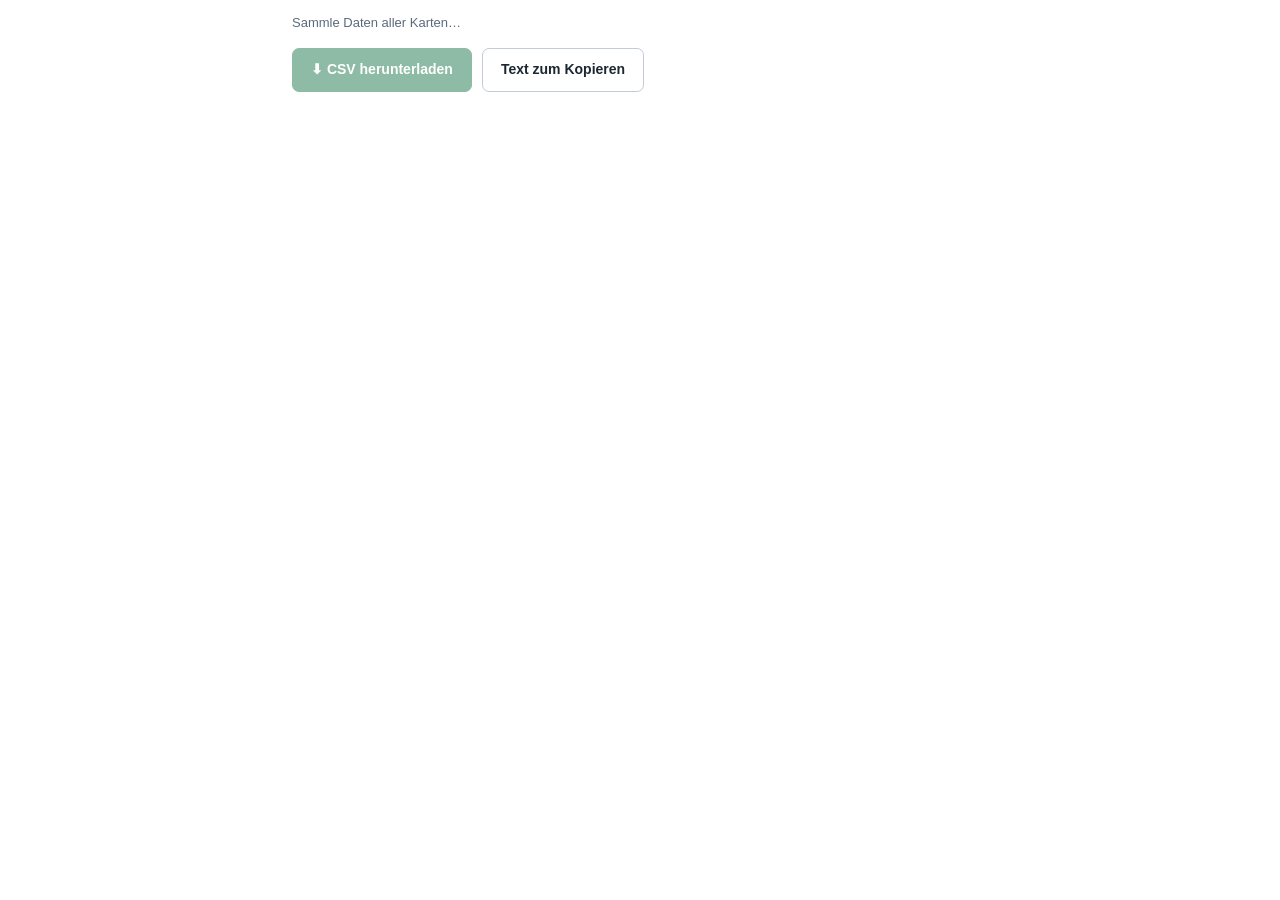
<file: export.html>
<!DOCTYPE html>
<html lang="de">
<head>
  <meta charset="utf-8">
  <meta name="viewport" content="width=device-width, initial-scale=1.0">
  <link rel="stylesheet" href="./style.css">
  <script src="https://p.trellocdn.com/power-up.min.js"></script>
  <title>Sammelbestellung</title>
</head>
<body>
  <div class="wrap">
    <p class="intro" id="info">Sammle Daten aller Karten…</p>
    <div style="display:flex;gap:10px;flex-wrap:wrap">
      <button id="dl" class="btn btn-primary" disabled>⬇ CSV herunterladen</button>
      <button id="copyToggle" class="btn btn-ghost">Text zum Kopieren</button>
    </div>
    <textarea id="csvText" class="field" style="display:none;margin-top:12px;min-height:140px;width:100%" readonly></textarea>
  </div>

<script src="./config.js"></script>
<script>
  var t = TrelloPowerUp.iframe();
  var csv = '';

  function csvEscape(v){ v=(v==null?'':String(v)); if(/[";\n\r]/.test(v)){ v='"'+v.replace(/"/g,'""')+'"'; } return v; }

  function build(config, records){
    var head=['Kundennummer','Anrede','Vorname','Nachname','Telefon','Email','Strasse','Hausnummer','PLZ','Stadt','Gruppe','Position','Auswahl','Anzahl'];
    var rows=[head]; var kunden=0;
    records.forEach(function(p){
      if(!p) return;
      var base=[p.kundennummer,p.anrede,p.vorname,p.nachname,p.telefon,p.email,p.strasse,p.hausnummer,p.plz,p.stadt];
      var had=false;
      config.groups.forEach(function(g){ g.rows.forEach(function(r){
        var auswahl=p[r.key]||''; var anzahl=p[r.key+'_anzahl']||'';
        if(auswahl!=='' || (anzahl!=='' && anzahl!=='0')){ rows.push(base.concat([g.title,r.label,auswahl,anzahl])); had=true; }
      }); });
      // Karte ohne Materialpositionen, aber mit Kundennummer/Name -> trotzdem eine Zeile
      if(!had && (p.kundennummer||p.nachname)){ rows.push(base.concat(['','','',''])); }
      if(had || p.kundennummer || p.nachname) kunden++;
    });
    csv='\ufeff'+rows.map(function(row){ return row.map(csvEscape).join(';'); }).join('\r\n');
    return { count:kunden, lines:rows.length-1 };
  }

  function init(){
    Promise.all([ loadConfig(t), t.cards('id') ]).then(function(res){
      var config=res[0]; var cards=res[1]||[];
      return Promise.all(cards.map(function(c){ return t.get(c.id,'shared','projektdaten').catch(function(){return null;}); }))
        .then(function(list){
          var info=build(config, list);
          document.getElementById('info').textContent =
            info.count+' Karte(n) mit Daten · '+info.lines+' Materialzeile(n). Die Zusatzfelder (Abstand, Schaltschrank) sind bewusst nicht enthalten.';
          document.getElementById('dl').disabled=false;
          document.getElementById('csvText').value=csv;
        });
    }).catch(function(){
      document.getElementById('info').textContent='Konnte die Kartendaten nicht laden.';
    });
  }

  document.getElementById('dl').addEventListener('click', function(){
    var blob=new Blob([csv],{type:'text/csv;charset=utf-8;'});
    var url=URL.createObjectURL(blob); var a=document.createElement('a');
    a.href=url; a.download='smart-nachhaltig_sammelbestellung_'+new Date().toISOString().slice(0,10)+'.csv';
    document.body.appendChild(a); a.click(); document.body.removeChild(a);
    setTimeout(function(){ URL.revokeObjectURL(url); },1000);
  });
  document.getElementById('copyToggle').addEventListener('click', function(){
    var ta=document.getElementById('csvText');
    ta.style.display = ta.style.display==='none' ? 'block' : 'none';
    if(ta.style.display==='block'){ ta.focus(); ta.select(); }
  });

  init();
</script>
</body>
</html>
</file>
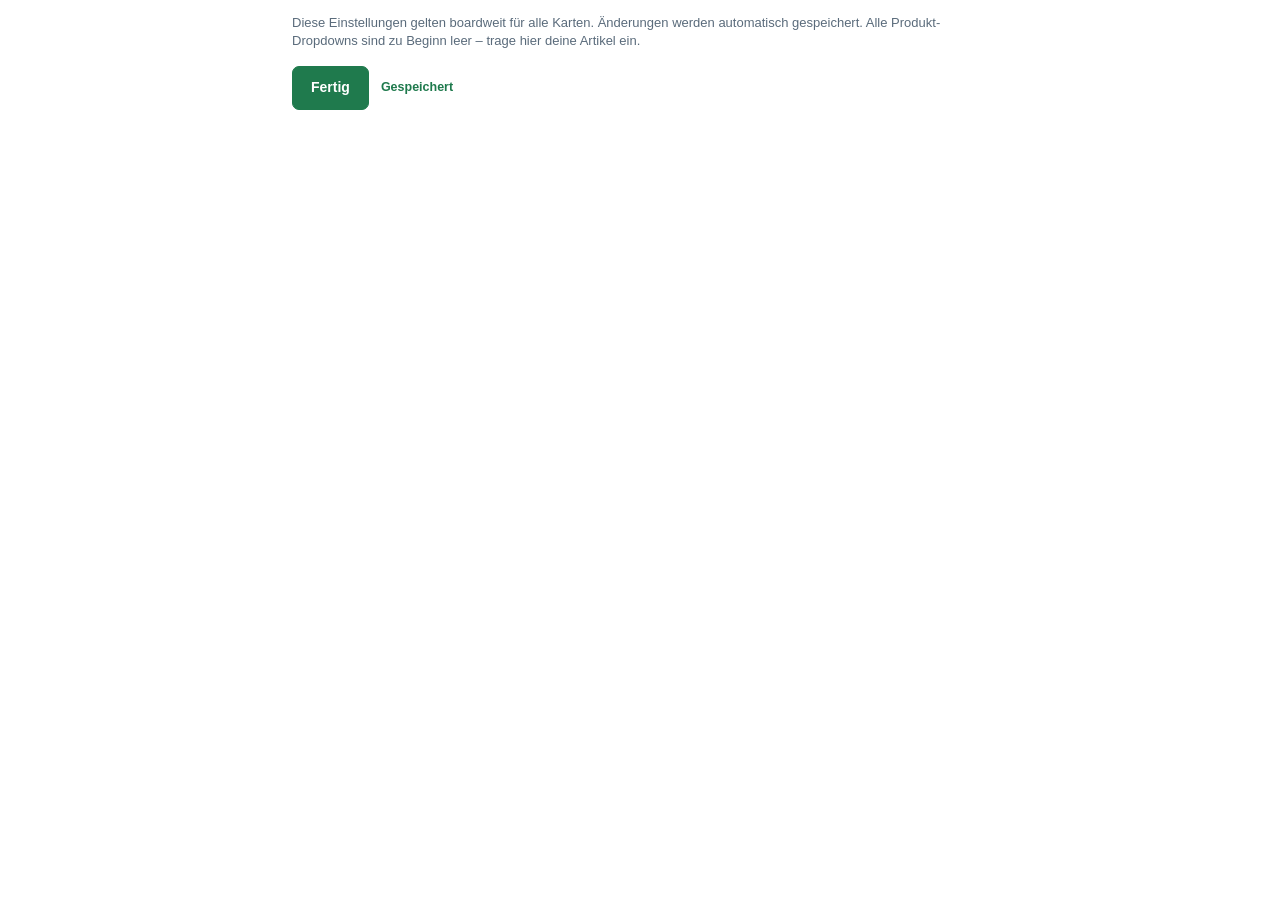
<file: settings.html>
<!DOCTYPE html>
<html lang="de">
<head>
  <meta charset="utf-8">
  <meta name="viewport" content="width=device-width, initial-scale=1.0">
  <link rel="stylesheet" href="./style.css">
  <script src="https://p.trellocdn.com/power-up.min.js"></script>
  <title>Optionen &amp; Farben</title>
</head>
<body>
  <div class="wrap">
    <p class="intro">Diese Einstellungen gelten boardweit für alle Karten. Änderungen werden automatisch gespeichert. Alle Produkt-Dropdowns sind zu Beginn leer – trage hier deine Artikel ein.</p>
    <div id="headings"></div>
    <div id="blocks"></div>
    <div style="margin-top:16px;display:flex;align-items:center;gap:12px">
      <button id="done" class="btn btn-primary">Fertig</button>
      <span id="status" class="status saved">Gespeichert</span>
    </div>
  </div>

<script src="./config.js"></script>
<script>
  var t = TrelloPowerUp.iframe();
  var config = null, saveTimer = null, statusEl = null;

  function el(tag, cls, txt){ var e=document.createElement(tag); if(cls)e.className=cls; if(txt!=null)e.textContent=txt; return e; }

  function scheduleSave(){
    if(statusEl){ statusEl.textContent='Speichere…'; statusEl.className='status'; }
    clearTimeout(saveTimer);
    saveTimer=setTimeout(function(){
      saveConfig(t, config).then(function(){
        if(statusEl){ statusEl.textContent='Gespeichert ✓'; statusEl.className='status saved'; }
      }).catch(function(){
        if(statusEl){ statusEl.textContent='Fehler / evtl. zu viele Optionen'; statusEl.className='status dirty'; }
      });
    }, 400);
  }

  function headingField(labelText, get, set){
    var w=el('div','head-field');
    w.appendChild(el('div','head-label',labelText));
    var i=el('input','head-input'); i.value=get();
    i.addEventListener('input', function(){ set(i.value); scheduleSave(); });
    w.appendChild(i); return w;
  }

  function optionEditor(arr){
    var box=el('div');
    var empty=el('p','cfg-empty','Noch keine Optionen – unten hinzufügen.');
    var ul=el('ul','cfg-options');
    function syncEmpty(){ empty.style.display=arr.length?'none':'block'; }
    function addLi(val){
      var li=el('li'); li.appendChild(el('span',null,val));
      var rm=el('button','opt-remove','×'); rm.title='Entfernen';
      rm.addEventListener('click', function(){ var i=arr.indexOf(val); if(i>-1)arr.splice(i,1); li.remove(); syncEmpty(); scheduleSave(); });
      li.appendChild(rm); ul.appendChild(li);
    }
    arr.forEach(addLi);
    var add=el('div','cfg-add');
    var inp=el('input'); inp.type='text'; inp.placeholder='Neue Option…';
    var btn=el('button','opt-add','Hinzufügen');
    function doAdd(){ var v=inp.value.trim(); if(!v)return; arr.push(v); addLi(v); inp.value=''; syncEmpty(); scheduleSave(); }
    btn.addEventListener('click', doAdd);
    inp.addEventListener('keydown', function(e){ if(e.key==='Enter') doAdd(); });
    add.appendChild(inp); add.appendChild(btn);
    box.appendChild(empty); box.appendChild(ul); box.appendChild(add); syncEmpty();
    return box;
  }

  function swatchRow(obj){
    var sw=el('div','swatches');
    PALETTE.forEach(function(c){
      var b=el('button','swatch g-'+c+(obj.color===c?' active':'')); b.title=c;
      b.addEventListener('click', function(){
        obj.color=c;
        sw.querySelectorAll('.swatch').forEach(function(s){ s.classList.remove('active'); });
        b.classList.add('active'); scheduleSave();
      });
      sw.appendChild(b);
    });
    return sw;
  }

  function labelInput(row){
    var w=el('div','cfg-label-wrap');
    w.appendChild(el('span','cfg-pencil','✎'));
    var i=el('input','cfg-label-input'); i.value=row.label;
    i.addEventListener('input', function(){ row.label=i.value; scheduleSave(); });
    w.appendChild(i); return w;
  }

  function render(){
    statusEl=document.getElementById('status');

    // Überschriften
    var h=document.getElementById('headings'); h.innerHTML='';
    var hb=el('div','cfg-block');
    hb.appendChild(el('div','cfg-grouptitle','Überschriften'));
    hb.appendChild(el('div',null,'')); // spacing
    hb.appendChild(headingField('Kartenbereich (oben)', function(){return config.headings.projekt;}, function(v){config.headings.projekt=v;}));
    hb.appendChild(headingField('Abschnitt 1', function(){return config.headings.personalien;}, function(v){config.headings.personalien=v;}));
    hb.appendChild(headingField('Abschnitt 2', function(){return config.headings.planung;}, function(v){config.headings.planung=v;}));
    h.appendChild(hb);

    var host=document.getElementById('blocks'); host.innerHTML='';

    // Personalien (Farbe + Anrede)
    var pb=el('div','cfg-block');
    var pgh=el('div','cfg-grouphead');
    pgh.appendChild(el('div','cfg-grouptitle', config.headings.personalien));
    pgh.appendChild(swatchRow(config.personalien));
    pb.appendChild(pgh);
    var ar=el('div','cfg-row first');
    var arl=el('div',null,'Anrede – Auswahl'); arl.style.fontWeight='700'; arl.style.fontSize='13.5px'; arl.style.margin='0 0 9px';
    ar.appendChild(arl);
    ar.appendChild(optionEditor(config.personalien.anrede));
    pb.appendChild(ar);
    host.appendChild(pb);

    // Planungs-Gruppen
    config.groups.forEach(function(g){
      var block=el('div','cfg-block');
      var gh=el('div','cfg-grouphead');
      gh.appendChild(el('div','cfg-grouptitle', g.title));
      gh.appendChild(swatchRow(g));
      block.appendChild(gh);
      g.rows.forEach(function(r, idx){
        var rb=el('div','cfg-row'+(idx===0?' first':''));
        rb.appendChild(labelInput(r));
        rb.appendChild(optionEditor(r.options));
        block.appendChild(rb);
      });
      host.appendChild(block);
    });
  }

  document.getElementById('done').addEventListener('click', function(){
    clearTimeout(saveTimer);
    saveConfig(t, config).then(function(){ t.closePopup(); }).catch(function(){ t.closePopup(); });
  });

  loadConfig(t).then(function(c){ config=c; render(); });
</script>
</body>
</html>
</file>
<file: style.css>
:root{
  color-scheme: light dark;
  --accent:#1f7a4d;--accent-soft:rgba(31,122,77,.16);
  --ink:#1b2733;--muted:#5a6b7b;--line:#d7dce1;--line-strong:#c3cbd3;
  --field-bg:#ffffff;--page-bg:#ffffff;--section-bg:#ffffff;
}
@media (prefers-color-scheme:dark){
  :root{
    --accent:#3fa876;--accent-soft:rgba(63,168,118,.22);
    --ink:#e6eaee;--muted:#9aa7b2;--line:#363b42;--line-strong:#4a515a;
    --field-bg:#2b3036;--page-bg:#1a1d21;--section-bg:#22262b;
  }
}
*{box-sizing:border-box}
html,body{margin:0;padding:0}
body{font-family:-apple-system,BlinkMacSystemFont,"Segoe UI",Roboto,Helvetica,Arial,sans-serif;
  background:var(--page-bg);color:var(--ink);line-height:1.4;-webkit-font-smoothing:antialiased}
.wrap{max-width:720px;margin:0 auto;padding:12px}

/* Kopf mit Master-Collapse */
.head{display:flex;align-items:center;gap:10px;margin-bottom:14px}
.head .icon{width:24px;height:24px;border-radius:6px;flex:none;background:var(--accent);color:#fff;display:grid;place-items:center;font-size:14px}
.head .title{font-size:15px;font-weight:700}

.section-heading-row{display:flex;align-items:center;margin:4px 0 12px}
.section-heading-row.mt{margin-top:24px}
.section-heading{font-size:18px;font-weight:800;letter-spacing:-.01em;color:var(--ink);margin:0;padding-bottom:7px;border-bottom:2px solid var(--accent)}
.collapse-btn{margin-left:auto;font:inherit;font-size:14px;line-height:1;color:var(--muted);background:none;border:1px solid var(--line-strong);border-radius:6px;width:30px;height:30px;cursor:pointer;display:grid;place-items:center;transition:transform .15s,border-color .15s,color .15s}
.collapse-btn:hover{border-color:var(--accent);color:var(--accent)}
.collapse-btn.collapsed{transform:rotate(-90deg)}
.collapsible.collapsed,.body.collapsed{display:none}

.grid2{display:grid;grid-template-columns:1fr 1fr;gap:12px 14px;margin-bottom:12px}
.grid-plan{grid-template-columns:2.1fr 1fr}
.grid-3-1{grid-template-columns:3fr 1fr}
.grid-1-3{grid-template-columns:1fr 3fr}
.grid-eck{display:grid;gap:12px 14px;margin-bottom:12px}
.grid-eck:last-child{margin-bottom:0}
.eck-25{grid-template-columns:repeat(4,1fr)}
.eck-33{grid-template-columns:repeat(3,1fr)}
.eck-50{grid-template-columns:repeat(2,1fr)}
.eck-100{grid-template-columns:1fr}
.field{display:flex;flex-direction:column;gap:5px;min-width:0}
.field label{font-size:12px;font-weight:600;color:var(--muted)}
.field input,.field select,.field textarea{font:inherit;font-size:14px;color:var(--ink);background:var(--field-bg);
  border:1px solid var(--line-strong);border-radius:6px;padding:9px 11px;width:100%;transition:border-color .15s,box-shadow .15s}
.field textarea{resize:vertical;min-height:90px;line-height:1.45}
.field select{cursor:pointer}
.field input:focus,.field select:focus,.field textarea:focus{outline:none;border-color:var(--accent);box-shadow:0 0 0 3px var(--accent-soft)}

.plan-group{border:1px solid var(--g-border,#d7dce1);background:var(--g-bg,#fbfcfd);border-radius:9px;padding:13px 14px 14px;margin-bottom:14px}
.plan-group .grid2{margin-bottom:10px}
.plan-group .grid2:last-child{margin-bottom:0}
.subheading{font-size:14px;font-weight:700;color:var(--g-accent,#1b2733);margin:0 0 11px}

.g-green{--g-bg:#eef7f1;--g-border:#c9e6d5;--g-accent:#1f7a4d}
.g-blue{--g-bg:#eef3fb;--g-border:#cdddf5;--g-accent:#2b6cb0}
.g-amber{--g-bg:#fdf6ec;--g-border:#efe0bf;--g-accent:#b7791f}
.g-teal{--g-bg:#ebf7f7;--g-border:#c3e6e6;--g-accent:#0f7c86}
.g-purple{--g-bg:#f4eefb;--g-border:#ddceef;--g-accent:#6b46c1}
.g-rose{--g-bg:#fdeef1;--g-border:#f3ccd6;--g-accent:#b83b5e}
.g-gray{--g-bg:#f3f5f7;--g-border:#dbe1e6;--g-accent:#55606b}
@media (prefers-color-scheme:dark){
  .g-green{--g-bg:#1c2e26;--g-border:#2f4d3e;--g-accent:#57c08c}
  .g-blue{--g-bg:#1b2836;--g-border:#2e4661;--g-accent:#6aa9e0}
  .g-amber{--g-bg:#2b2616;--g-border:#4d4127;--g-accent:#d9a441}
  .g-teal{--g-bg:#16292b;--g-border:#274749;--g-accent:#4fbfc8}
  .g-purple{--g-bg:#251d33;--g-border:#3d3155;--g-accent:#a488e0}
  .g-rose{--g-bg:#2e1b22;--g-border:#4d2f39;--g-accent:#e06a8a}
  .g-gray{--g-bg:#24282d;--g-border:#3a4047;--g-accent:#97a3ae}
}

.extra-box{margin-top:14px;border:1px solid var(--line);background:var(--section-bg);border-radius:9px;padding:14px}
.extra-box .field + .field{margin-top:12px}
.syncbar{border:1px solid var(--line);background:var(--section-bg);border-radius:9px;padding:12px 14px;margin-bottom:14px}
.syncbar-title{font-size:13px;font-weight:800;color:var(--accent);margin-bottom:4px}
.syncbar-text{font-size:12.5px;color:var(--muted);margin-bottom:10px}
.syncbar-btns{display:flex;gap:8px;flex-wrap:wrap}
.syncbar-btns .btn{padding:8px 14px;font-size:13px}

.savebar{position:sticky;bottom:0;margin-top:18px;padding-top:14px;border-top:1px solid var(--line);
  background:var(--page-bg);display:flex;align-items:center;gap:12px;flex-wrap:wrap}
.btn{font:inherit;font-size:14px;font-weight:700;border-radius:7px;padding:11px 18px;cursor:pointer;border:1.5px solid var(--accent);display:inline-flex;align-items:center;gap:8px}
.btn-primary{color:#fff;background:var(--accent)}
.btn-primary:disabled{opacity:.5;cursor:default}
.btn-primary:hover:not(:disabled){opacity:.9}
.btn-ghost{color:var(--ink);background:var(--section-bg);border-color:var(--line-strong)}
.btn-ghost:hover{border-color:var(--accent);color:var(--accent)}
.status{font-size:12.5px;font-weight:600}
.status.dirty{color:#b7791f}
.status.saved{color:var(--accent)}

/* Backend / Export */
.intro{font-size:13px;color:var(--muted);margin:2px 0 16px}
.cfg-block{border:1px solid var(--line);border-radius:8px;padding:14px 15px;margin-bottom:14px;background:var(--section-bg)}
.cfg-grouphead{display:flex;align-items:center;justify-content:space-between;gap:12px;margin-bottom:13px;flex-wrap:wrap}
.cfg-grouptitle{font-size:15px;font-weight:800}
.swatches{display:flex;gap:7px}
.swatch{width:22px;height:22px;border-radius:50%;border:2px solid var(--section-bg);box-shadow:0 0 0 1px var(--line-strong);cursor:pointer;padding:0;background:var(--g-accent)}
.swatch:hover{transform:scale(1.1)}
.swatch.active{box-shadow:0 0 0 2px var(--ink)}
.cfg-row{margin-bottom:6px;padding-top:12px;border-top:1px dashed var(--line)}
.cfg-row.first{border-top:none;padding-top:0}
.cfg-label-wrap{display:flex;align-items:center;gap:8px;margin-bottom:9px}
.cfg-label-input,.head-input{font:inherit;font-size:13.5px;font-weight:700;color:var(--ink);background:var(--field-bg);
  border:1px solid var(--line-strong);border-radius:6px;padding:7px 9px;width:100%;max-width:320px}
.cfg-label-input:focus,.head-input:focus{outline:none;border-color:var(--accent);box-shadow:0 0 0 3px var(--accent-soft)}
.cfg-pencil{font-size:12px;color:var(--muted);flex:none}
.cfg-options{list-style:none;margin:0 0 10px;padding:0;display:flex;flex-direction:column;gap:7px}
.cfg-options li{display:flex;align-items:center;gap:10px;background:var(--field-bg);border:1px solid var(--line);border-radius:6px;padding:7px 10px}
.cfg-options li span{flex:1;font-size:13.5px}
.cfg-empty{font-size:12.5px;color:var(--muted);font-style:italic;margin:0 0 10px}
.opt-remove{border:none;background:none;color:#d06767;font-size:17px;line-height:1;cursor:pointer;padding:2px 6px;border-radius:4px}
.opt-remove:hover{background:rgba(208,103,103,.15)}
.cfg-add{display:flex;gap:8px}
.cfg-add input{flex:1;font:inherit;font-size:13.5px;padding:8px 10px;background:var(--field-bg);color:var(--ink);border:1px solid var(--line-strong);border-radius:6px}
.cfg-add input:focus{outline:none;border-color:var(--accent);box-shadow:0 0 0 3px var(--accent-soft)}
.opt-add{font:inherit;font-size:13px;font-weight:600;color:#fff;background:var(--accent);border:none;border-radius:6px;padding:8px 14px;cursor:pointer}
.head-label{font-size:12px;font-weight:600;color:var(--muted);margin-bottom:5px}
.head-field{margin-bottom:12px}

@media (max-width:520px){.grid2,.grid-plan,.grid-3-1,.grid-1-3{grid-template-columns:1fr}.eck-25,.eck-33{grid-template-columns:1fr 1fr}.eck-50{grid-template-columns:1fr}}
</file>
